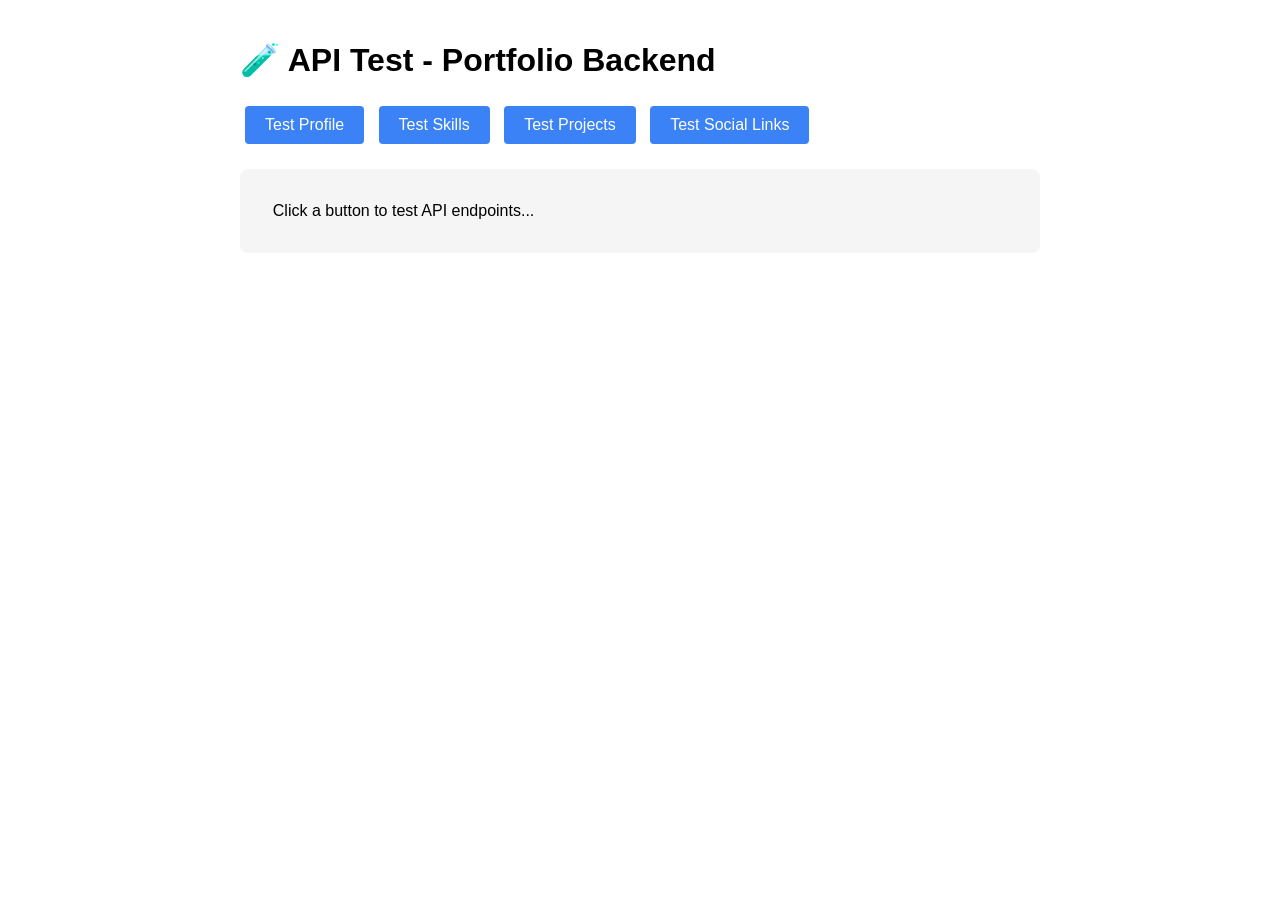
<file: Portfolio-fe/api-test.html>
<!DOCTYPE html>
<html lang="vi">
<head>
  <meta charset="UTF-8">
  <meta name="viewport" content="width=device-width, initial-scale=1.0">
  <title>API Test</title>
  <style>
    body {
      font-family: Arial, sans-serif;
      padding: 20px;
      max-width: 800px;
      margin: 0 auto;
    }
    .result {
      margin-top: 20px;
      padding: 15px;
      background: #f5f5f5;
      border-radius: 8px;
      white-space: pre-wrap;
      word-wrap: break-word;
    }
    button {
      padding: 10px 20px;
      margin: 5px;
      cursor: pointer;
      background: #3b82f6;
      color: white;
      border: none;
      border-radius: 4px;
      font-size: 16px;
    }
    button:hover {
      background: #2563eb;
    }
    .error {
      background: #fee;
      color: #c00;
    }
    .success {
      background: #efe;
      color: #060;
    }
  </style>
</head>
<body>
  <h1>🧪 API Test - Portfolio Backend</h1>
  
  <div>
    <button onclick="testProfile()">Test Profile</button>
    <button onclick="testSkills()">Test Skills</button>
    <button onclick="testProjects()">Test Projects</button>
    <button onclick="testSocialLinks()">Test Social Links</button>
  </div>
  
  <div id="result" class="result">
    Click a button to test API endpoints...
  </div>

  <script>
    const API_BASE_URL = 'http://localhost:5099/api';
    const resultDiv = document.getElementById('result');

    async function testAPI(endpoint, name) {
      resultDiv.textContent = `⏳ Testing ${name}...\n`;
      resultDiv.className = 'result';

      try {
        const startTime = Date.now();
        const response = await fetch(`${API_BASE_URL}${endpoint}`);
        const endTime = Date.now();
        
        console.log(`${name} Response:`, response);
        
        if (!response.ok) {
          throw new Error(`HTTP ${response.status}: ${response.statusText}`);
        }
        
        const data = await response.json();
        const duration = endTime - startTime;
        
        resultDiv.className = 'result success';
        resultDiv.textContent = 
          `✅ ${name} - SUCCESS!\n\n` +
          `Duration: ${duration}ms\n` +
          `Status: ${response.status} ${response.statusText}\n` +
          `Data Count: ${Array.isArray(data) ? data.length : 1} items\n\n` +
          `Response:\n${JSON.stringify(data, null, 2)}`;
        
        console.log(`${name} Data:`, data);
      } catch (error) {
        resultDiv.className = 'result error';
        resultDiv.textContent = 
          `❌ ${name} - FAILED!\n\n` +
          `Error: ${error.message}\n\n` +
          `Full error:\n${error.stack || error}`;
        
        console.error(`${name} Error:`, error);
      }
    }

    function testProfile() {
      testAPI('/profile', 'Profile API');
    }

    function testSkills() {
      testAPI('/skills', 'Skills API');
    }

    function testProjects() {
      testAPI('/projects', 'Projects API');
    }

    function testSocialLinks() {
      testAPI('/sociallinks/active', 'Social Links API');
    }
  </script>
</body>
</html>
</file>
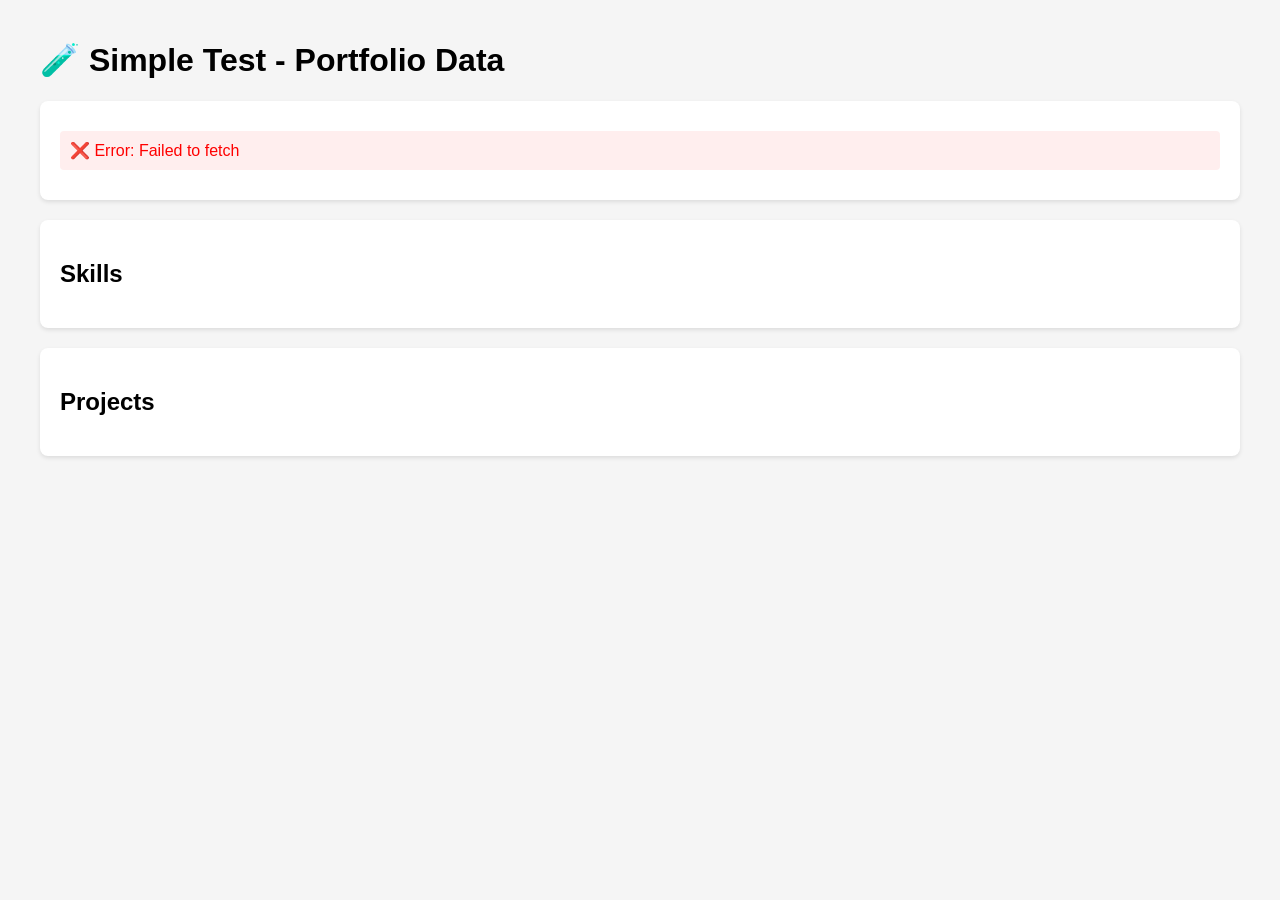
<file: Portfolio-fe/simple-test.html>
<!DOCTYPE html>
<html lang="vi">
<head>
  <meta charset="UTF-8">
  <meta name="viewport" content="width=device-width, initial-scale=1.0">
  <title>Simple Test - Portfolio</title>
  <style>
    body {
      font-family: Arial, sans-serif;
      padding: 20px;
      max-width: 1200px;
      margin: 0 auto;
      background: #f5f5f5;
    }
    .section {
      background: white;
      padding: 20px;
      margin: 20px 0;
      border-radius: 8px;
      box-shadow: 0 2px 4px rgba(0,0,0,0.1);
    }
    .skill-card {
      display: inline-block;
      padding: 10px 15px;
      margin: 5px;
      background: #3b82f6;
      color: white;
      border-radius: 4px;
    }
    .project-card {
      border: 1px solid #ddd;
      padding: 15px;
      margin: 10px 0;
      border-radius: 8px;
    }
    .error {
      color: red;
      background: #fee;
      padding: 10px;
      border-radius: 4px;
      margin: 10px 0;
    }
    .success {
      color: green;
      background: #efe;
      padding: 10px;
      border-radius: 4px;
      margin: 10px 0;
    }
  </style>
</head>
<body>
  <h1>🧪 Simple Test - Portfolio Data</h1>
  
  <div id="status" class="section">
    <h3>⏳ Loading data...</h3>
  </div>
  
  <div id="skills" class="section">
    <h2>Skills</h2>
    <div id="skills-content"></div>
  </div>
  
  <div id="projects" class="section">
    <h2>Projects</h2>
    <div id="projects-content"></div>
  </div>

  <script>
    const API_BASE_URL = 'http://localhost:5099/api';

    async function loadData() {
      const statusDiv = document.getElementById('status');
      
      try {
        // Load skills
        console.log('Fetching skills...');
        const skillsResponse = await fetch(`${API_BASE_URL}/skills`);
        const skills = await skillsResponse.json();
        console.log('Skills loaded:', skills);
        
        const skillsContent = document.getElementById('skills-content');
        if (skills && skills.length > 0) {
          skillsContent.innerHTML = skills.map(skill => `
            <span class="skill-card">${skill.name} (${skill.hours}h)</span>
          `).join('');
          statusDiv.innerHTML = '<p class="success">✅ Skills loaded: ' + skills.length + ' items</p>';
        } else {
          skillsContent.innerHTML = '<p class="error">No skills found</p>';
        }
        
        // Load projects
        console.log('Fetching projects...');
        const projectsResponse = await fetch(`${API_BASE_URL}/projects`);
        const projects = await projectsResponse.json();
        console.log('Projects loaded:', projects);
        
        const projectsContent = document.getElementById('projects-content');
        if (projects && projects.length > 0) {
          projectsContent.innerHTML = projects.map(project => `
            <div class="project-card">
              <h3>${project.title}</h3>
              <p><strong>Role:</strong> ${project.role}</p>
              <p>${project.description}</p>
              <p><strong>Technologies:</strong> ${project.technologies}</p>
            </div>
          `).join('');
          statusDiv.innerHTML += '<p class="success">✅ Projects loaded: ' + projects.length + ' items</p>';
        } else {
          projectsContent.innerHTML = '<p class="error">No projects found</p>';
        }
        
      } catch (error) {
        console.error('Error:', error);
        statusDiv.innerHTML = '<p class="error">❌ Error: ' + error.message + '</p>';
      }
    }

    // Load data when page loads
    loadData();
  </script>
</body>
</html>
</file>
